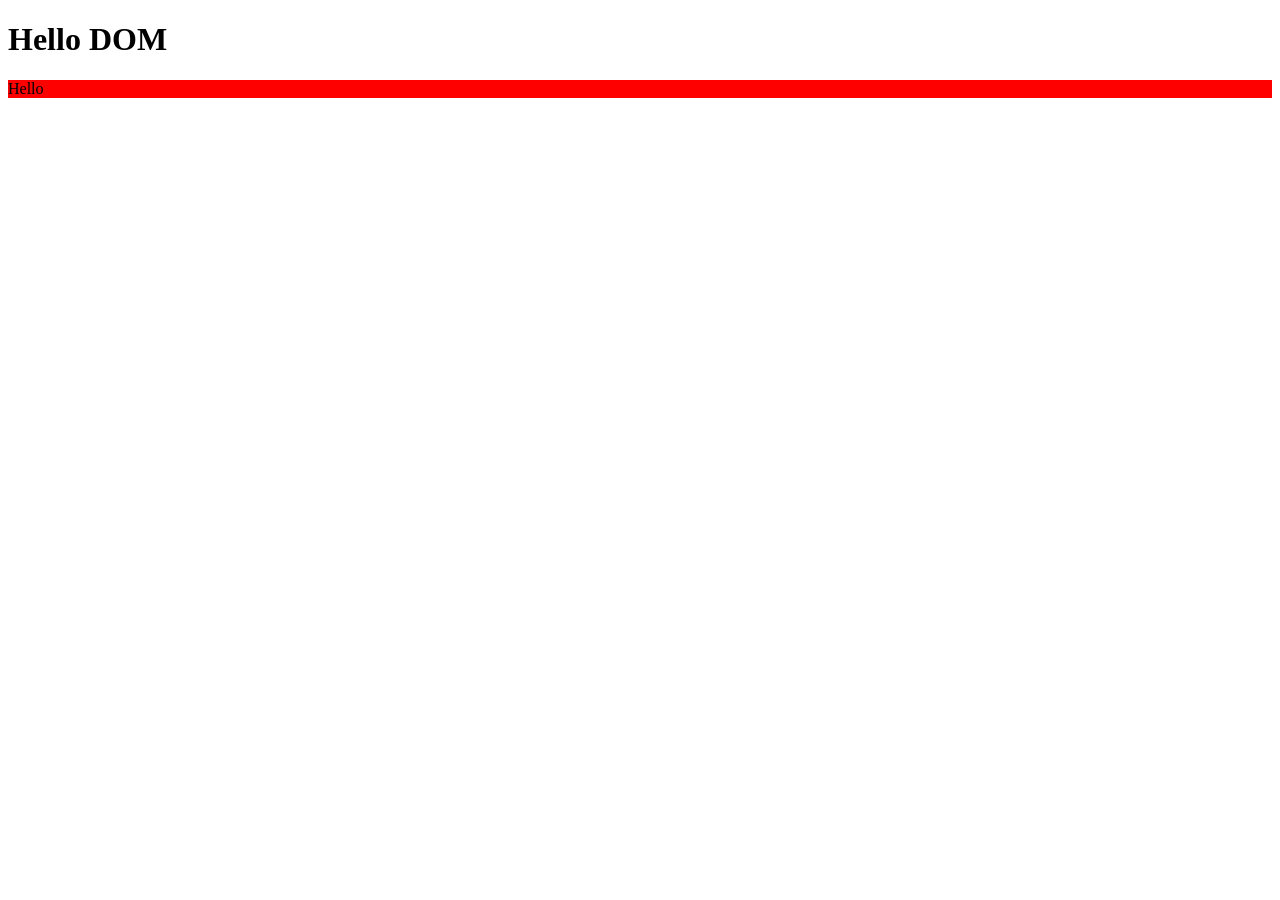
<file: index.html>
<!DOCTYPE html>
<html lang="en">
<head>
    <meta charset="UTF-8">
    <meta http-equiv="X-UA-Compatible" content="IE=edge">
    <meta name="viewport" content="width=device-width, initial-scale=1.0">
    <title>Document</title>
</head>
<body>
   <!--document object model-->
   <h1>Hello DOM </h1>
   <!--js-->
<script>
    //Html,css
    //Create
    let p=document.createElement("p");
    p.textContent="Hello";

    //Read
    let body=document.querySelector("body");
    body.appendChild(p);

    //Update
    setTimeout(function (){
        p.textContent="come again";
    },1000)

    //delete
    setTimeout(function() {
        p.remove();
    },2000)

    //add css using dom
    p.style.backgroundColor="red";
</script>


</body>
</html>
</file>
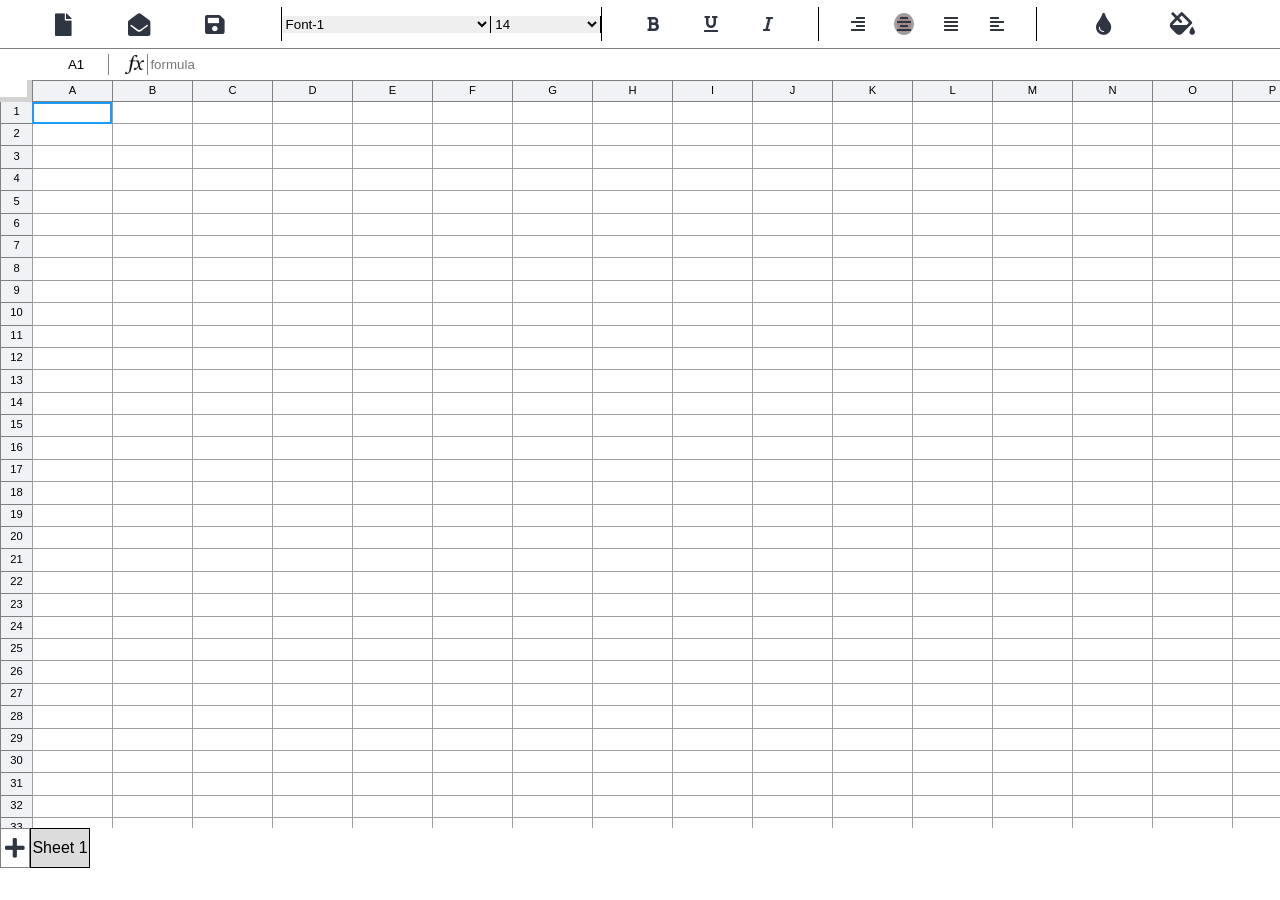
<file: EXCEL_CLONE/activity/index.html>
<!DOCTYPE html>
<html lang="en">

<head>
    <meta charset="UTF-8">
    <meta http-equiv="X-UA-Compatible" content="IE=edge">
    <meta name="viewport" content="width=device-width, initial-scale=1.0">
    <title>Document</title>
    <!-- font awesome -> while using icons  -->
    <link rel="stylesheet" href="https://pro.fontawesome.com/releases/v5.10.0/css/all.css"
        integrity="sha384-AYmEC3Yw5cVb3ZcuHtOA93w35dYTsvhLPVnYs9eStHfGJvOvKxVfELGroGkvsg+p" crossorigin="anonymous" />
    <link rel="stylesheet" href="style.css">
</head>

<body>
    <!-- .menu_bar+.formula_bar+.grid_container+.sheets_container -->
    <div class="menu_bar">
        <!-- new open save -->
        <div class="new_open_save_container">
            <div class="icon_container">
                <i class="fas fa-file"></i>
            </div>
            <div class="icon_container">
                <i class="fas fa-envelope-open"></i>
            </div>
            <div class="icon_container">
                <i class="fas fa-save"></i>
            </div>
            <input type="file" name="" style="display: none" multiple class="open_input">
        </div>
        <!-- font family and font size -->
        <!-- select  -->
        <div class="formatting-container">
            <select class="font_family_input">
                <option value="'Courier New'">Font-1</option>
                <option value="'Franklin Gothic Medium'">Font-2</option>
                <option value="'Trebuchet MS'">Font-3</option>
                <option value="Georgia">Font-4</option>
            </select>
            <select class="font_size_input">
                <option value="14">14</option>
                <option value="18">18</option>
                <option value="20">20</option>
                <option value="24">24</option>
            </select>
        </div>
        <div class="bui_container">
            <i class="fas fa-bold"></i>
            <i class="fas fa-underline"></i>
            <i class="fas fa-italic"></i>

        </div>
        <!-- bold italic underline  -->
        <!-- colors-->
        <div class="alignment_container">
            <i class="fas fa-align-right right"></i>
            <i class="fas fa-align-center center"></i>
            <i class="fas fa-align-justify justify"></i>
            <i class="fas fa-align-left left"></i>
        </div>
        <!-- alignment -->
        <div class="color-container">
            <i class="fas fa-tint"></i>
            <i class="fas fa-fill-drip"></i>
            <input type="color" class="text_color" style="display: none">
            <input type="color" class="background_color" style="display:none">
        </div>
    </div>
    <div class="formula_bar">
        <input type="text" class="address_input">
        <img src="pngwing.com.png" alt="">
        <input type="text" class="formula_input" placeholder="formula">
    </div>
    <div class="grid_container">
        <div class="top_left_cell">
        </div>
        <div class="top_row">
            <!-- static -->
        </div>
        <div class="left_col">
        </div>
        <div class="grid">
            <!-- 2d grid build  -->
        </div>
    </div>
    <div class="sheets_container">
        <div class="add-sheet_container">
            <i class="fas fa-plus icon"></i>
        </div>
        <div class="sheets-list">
            <div class="sheet active-sheet" sheetIdx="0"> Sheet 1</div>
        </div>
    </div>
    <!-- <script type="text/javascript" src="https://cdnjs.cloudflare.com/ajax/libs/xlsx/0.13.1/xlsx.full.min.js"></script>  -->
    <script src="init.js"></script>
    <script src="menu.js"></script>
    <script src="newopensave.js"></script>
    <script src="formula.js"></script>
</body>
</html>
<!-- alignment -->
<!-- fonts -> fmaily fontsize-->
<!-- color, background -> input type color -->
<!-- /alignment-> textalign -->
</file>
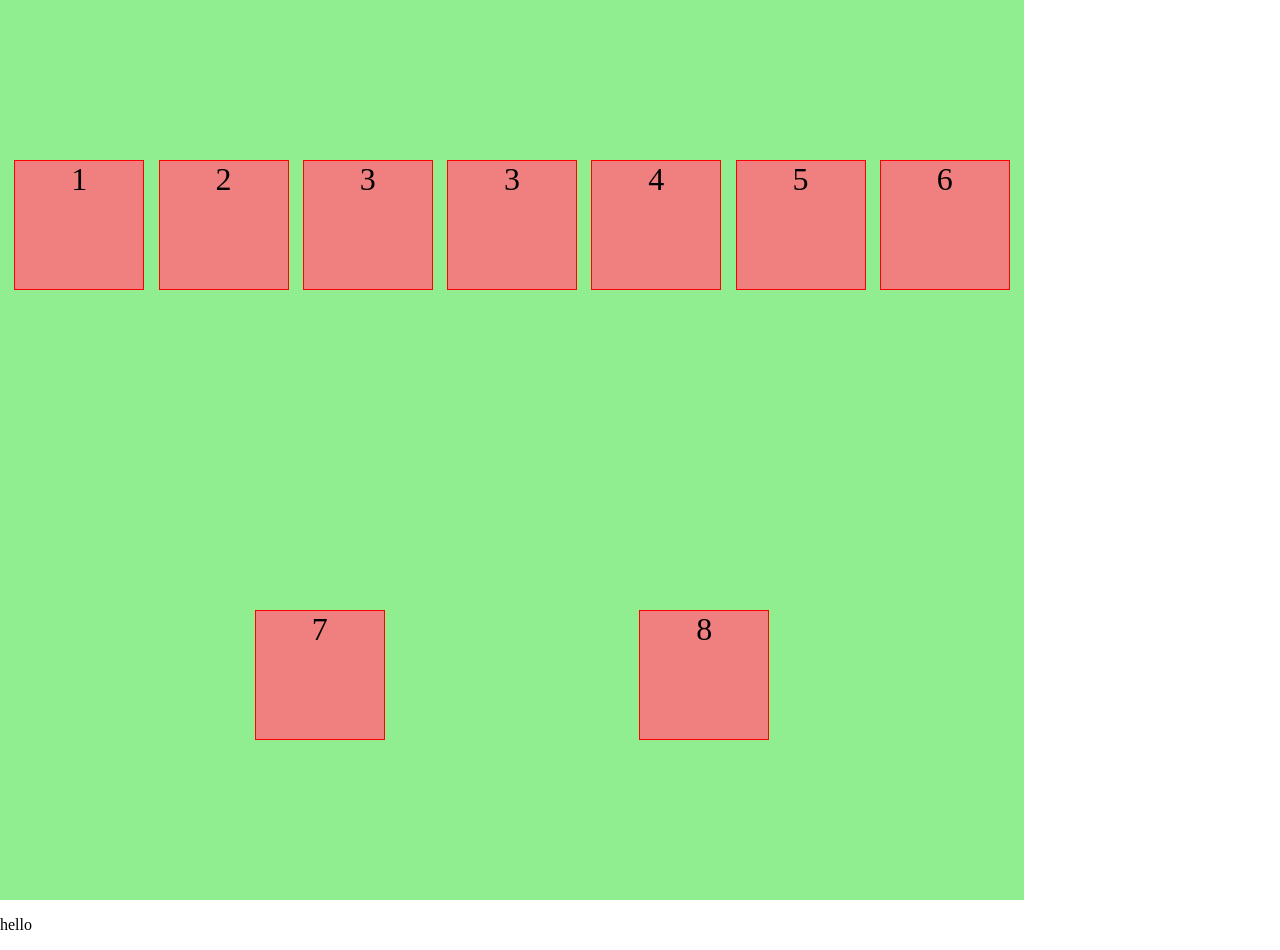
<file: Jira_Ticket_Management_App/pocs/index.html>
<!DOCTYPE html>
<html lang="en">

<head>
    <meta charset="UTF-8">
    <meta http-equiv="X-UA-Compatible" content="IE=edge">
    <meta name="viewport" content="width=device-width, initial-scale=1.0">
    <title>Document</title>
    <style>
        body {
            margin: 0px;
        }

        .parent {
            height: 100vh;
            width: 80vw;
            background-color: lightgreen;
            display: flex;
            /* align horizontally */
            justify-content: space-evenly;
            /* align vertically  */
            align-items: center;
            /* for warpping the content  */
            flex-wrap: wrap;
        }
        .children {
            font-size: 2rem;
            text-align: center;
            height: 8rem;
            width: 8rem;
            background-color: lightcoral;
            border: 1px solid red;
        }
    </style>
</head>

<body>
    <div class="parent">
        <div class="children">1</div>
        <div class="children">2</div>
        <div class="children">3</div>
        <div class="children">3</div>
        <div class="children">4</div>
        <div class="children">5</div>
        <div class="children">6</div>
        <div class="children">7</div>
        <div class="children">8</div>
    </div>
    <p>hello</p>
</body>

</html>
</file>
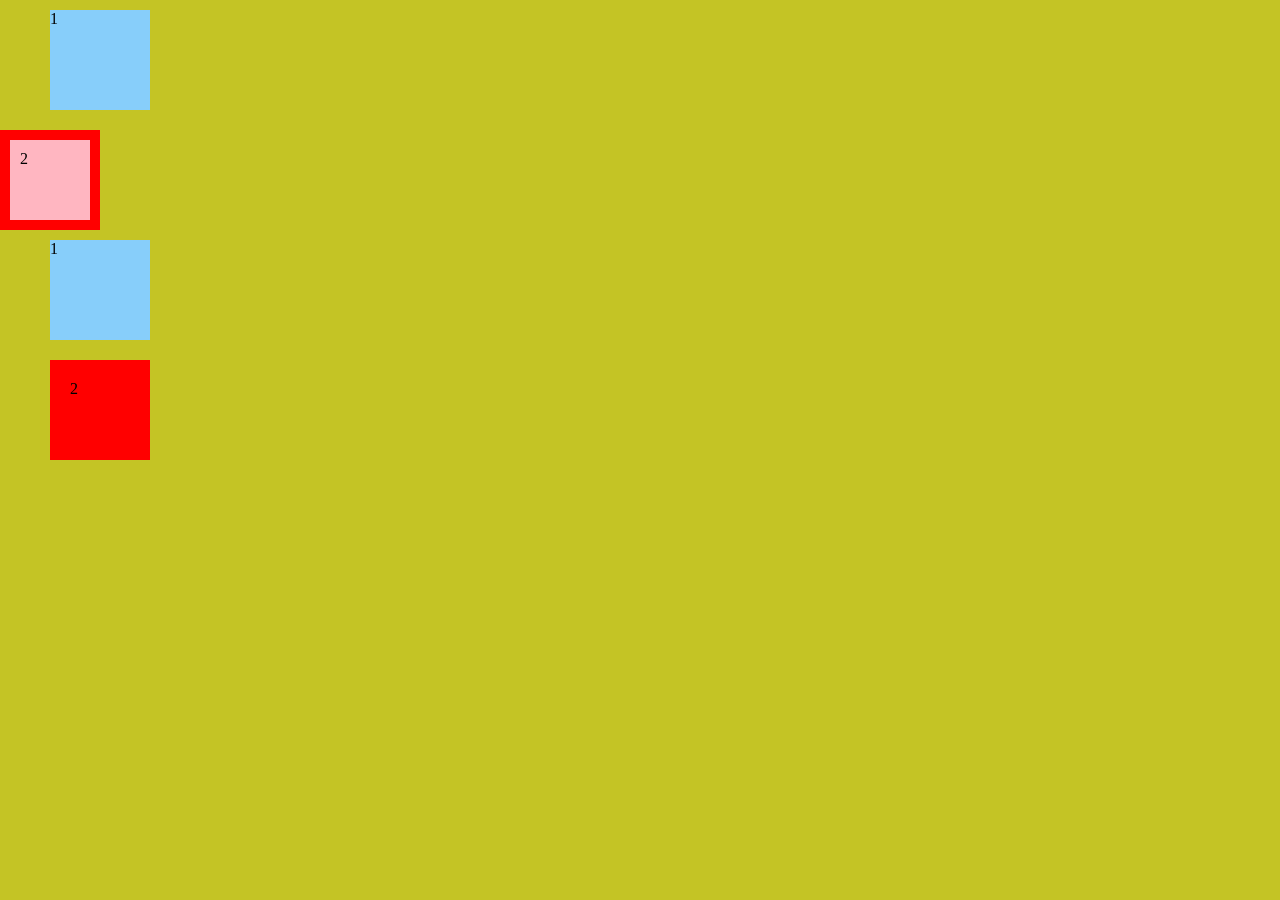
<file: CSS_Concepts/box-model.html>
<!DOCTYPE html>
<html lang="en">

<head>
    <meta charset="UTF-8">
    <meta http-equiv="X-UA-Compatible" content="IE=edge">
    <meta name="viewport" content="width=device-width, initial-scale=1.0">
    <title>Document</title>
    <style>
        * {
            box-sizing: border-box;

        }

        body {
            margin: 0px;
            background-color: rgb(196, 196, 37);
        }

        /* element is in the form of a box */
        .box {
            height: 100px;
            width: 100px;
            /* border-radius:50%; */
        }

        .one {
            background-color: lightskyblue;
            /* space outside an element  */
            margin-bottom: 20px;
            margin-left: 50px;
            margin-top: 10px;
        }

        .two {
            background-color: lightpink;
            /* space inside an element */
            padding: 10px;
            border: 10px solid red;
        }

        .type-b>.two {
            background-color: red;
            margin-left: 50px;
        }
    </style>
</head>

<body>
    <!-- element rendred height: 
        height provide + padding-t+padding-b+border-t+border+b -->
    <!-- height:100px+ 10+10+10+10 -> 140px-->
    <!-- width:100px+ 10+10+10+10 -> 140px-->
    <div class="type-a">
        <div class="box one">1</div>
        <div class="box two">2</div>
    </div>

    <div class="type-b">
        <div class="box one">1</div>
        <div class="box two">2</div>
    </div>
</body>

</html>
</file>
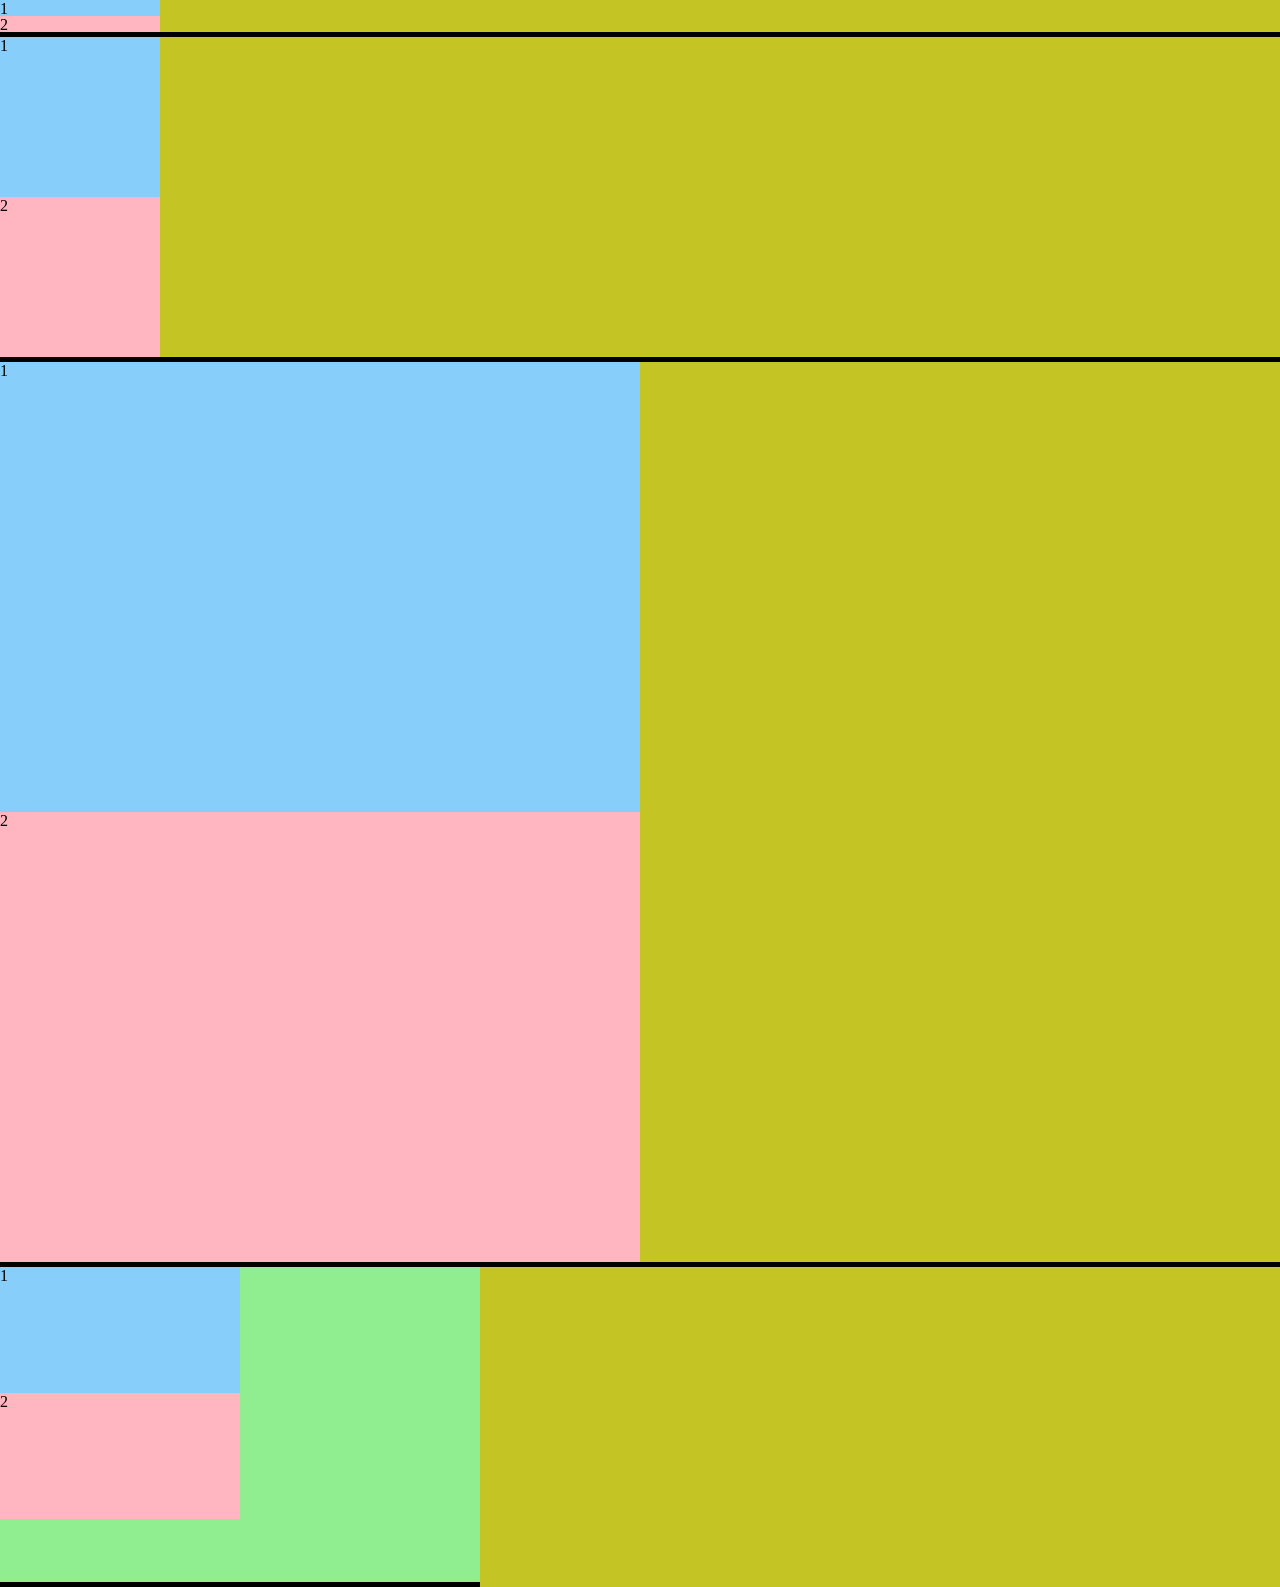
<file: CSS_Concepts/css-units.html>
<!DOCTYPE html>
<html lang="en">

<head>
    <meta charset="UTF-8">
    <meta http-equiv="X-UA-Compatible" content="IE=edge">
    <meta name="viewport" content="width=device-width, initial-scale=1.0">
    <title>Document</title>
    <style>
        * {
            box-sizing: border-box;
        }
        /* 1rem is relative to html font size -> 
        responsive design -> device and layout -> change*/
        /* default 1rem -> 16px */
        html {
            font-size: 16px;
        }
        body {
            margin: 0px;
            background-color: rgb(196, 196, 37);
        }
        /* element is in the form of a box */
        .box {
            height: 16px;
            width: 160px;
        }
        .one {
            background-color: lightskyblue;
            /* space outside an element  */
            /* simple  */
            /* margin-bottom: 20px;
            margin-left: 50px;
            margin-top: 10px; */
        }
        .two {
            background-color: lightpink;
            /* space inside an element */
        }
        body>* {
            border-bottom: 5px solid black;
        }
        /* relative unit -> calculate   */
        .type-b>* {
            height: 10rem;
            width: 10rem;
        }
        .type-c>* {
            height: 50vh;
            width: 50vw;
        }
        .type-d {
            height: 20rem;
            width: 30rem;
            background-color:lightgreen
        }
        .type-d>*{
            height:40%;
            width:50%;
        }
    </style>
</head>

<body>
    <!-- px -->
    <div class="type-a">
        <div class="box one">1</div>
        <div class="box two">2</div>
    </div>
    <!-- rem -->
    <div class="type-b">
        <div class="box one">1</div>
        <div class="box two">2</div>
    </div>
    <!-- vh vw -->
    <div class="type-c">
        <div class="box one">1</div>
        <div class="box two">2</div>
    </div>
    <!-- percentage -->
    <div class="type-d">
        <div class="box one">1</div>
        <div class="box two">2</div>
    </div>
</body>

</html>
</file>
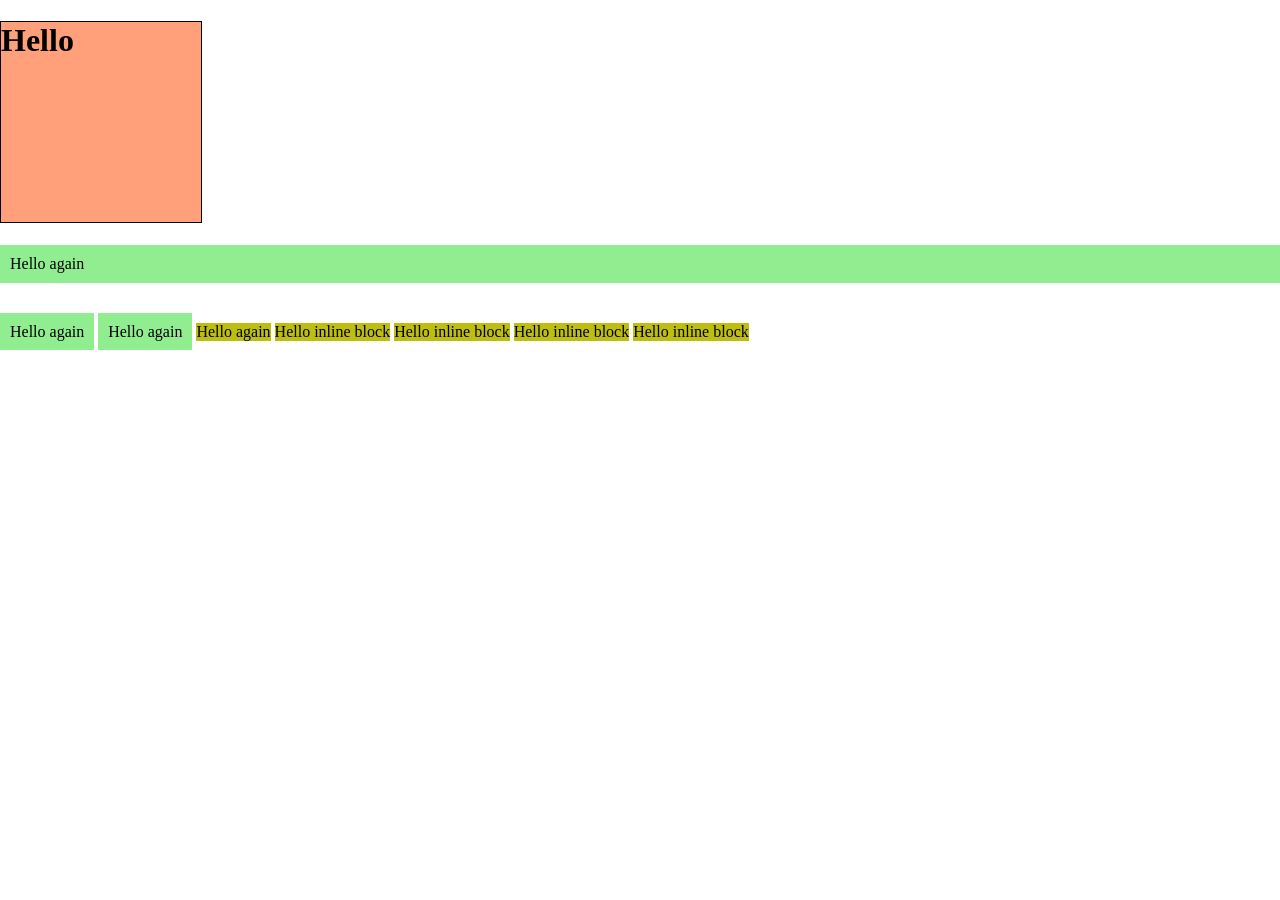
<file: CSS_Concepts/display.html>
<!DOCTYPE html>
<html lang="en">

<head>
    <meta charset="UTF-8">
    <meta http-equiv="X-UA-Compatible" content="IE=edge">
    <meta name="viewport" content="width=device-width, initial-scale=1.0">
    <title>Document</title>
</head>


<body>
    <style>
        body {
            margin: 0px;
        }
        .block {
            background-color: red;
            /* available width 100% -> parent */
            /*content*/
            /* you can also provide height and width to element  */
            /* height:100px; */
            width: 200px;
        }
        h1 {
            height: 200px;
            width: 200px;
            background-color: lightsalmon;
            border: 1px solid black;
            
        }
        .inline {
            /* height and width are equalent to content  */
            /* padding  ,width*/
            background-color: lightgreen;
            padding: 10px;
           
            
            margin-bottom: 40px;
            /* you can't 
            give height and width to an inline element */
        }
        /* inline block  */
        .inline-block {
            /* height width -> inline  */
            display: inline-block;
            background-color: rgb(190, 190, 17);
            /* set height and width  */
            /* height: 100px; */
            /* width: 100px; */
        }
    </style>
    <!-- block -->
    <!-- div ,h1,p ul li -> block level elems -->
    <div class="block">
        <h1>Hello</h1>
    </div>
    <!-- inline -->
    <div class="inline">Hello again</div>
    <span class="inline">Hello again</span>
    <span class="inline">Hello again</span>
    <!-- inline-block-->
    <!-- display:none -->
    <span class="inline-block">Hello again</span>
    <div class="inline-block"> Hello inline block </div>
    <div class="inline-block"> Hello inline block </div>
    <div class="inline-block"> Hello inline block </div>
    <div class="inline-block"> Hello inline block </div>
   
</body>
</html>
</file>
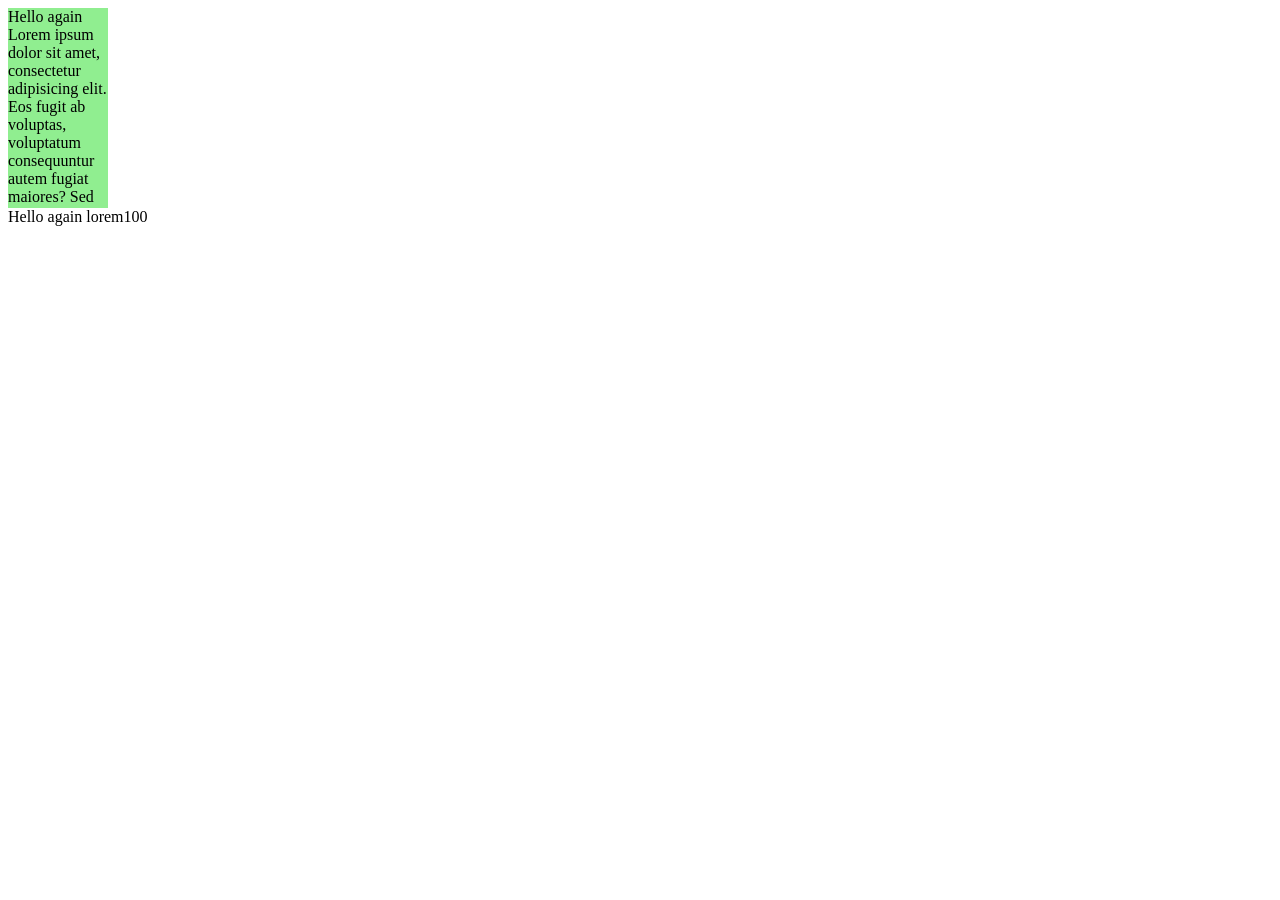
<file: CSS_Concepts/height-and-overflow.html>
<!DOCTYPE html>
<html lang="en">

<head>
    <meta charset="UTF-8">
    <meta http-equiv="X-UA-Compatible" content="IE=edge">
    <meta name="viewport" content="width=device-width, initial-scale=1.0">
    <title>Document</title>
    <style>
        /* height provide -> element will take that much amount of 
        height  */
        div {
            height: 200px;
            width:100px;
            overflow:auto;
            background-color: lightgreen;
        }
    </style>
</head>

<body>
    <!-- html element -> default -> content -> height  -->
    <!-- set height -> content is more then it will overflow out of the element  -->
    <div>Hello again Lorem ipsum dolor sit amet,
         consectetur adipisicing elit. Eos fugit ab voluptas, voluptatum
        consequuntur autem fugiat maiores? Sed ipsa labore, omnis odit quia minima necessitatibus voluptatum sapiente
        quam? Nobis, nostrum eius soluta dolorem laudantium sapiente eligendi tenetur quod omnis blanditiis iure
        possimus animi minus! Maiores doloribus magnam aliquid nisi doloremque, non, cumque iste quos incidunt ab ipsam
        eum inventore animi dolor voluptate porro ipsa eius vitae quas exercitationem illo fugiat qui! Atque vel animi
        quaerat nostrum omnis sed! Porro eveniet sapiente quaerat? Nobis delectus dolore ipsum corrupti aut maiores
        quaerat 
        vitae assumenda quia tempora. T
        otam quisquam reiciendis officia maxime porro.</div>
    <span>Hello again lorem100</span>
</body>

</html>
</file>
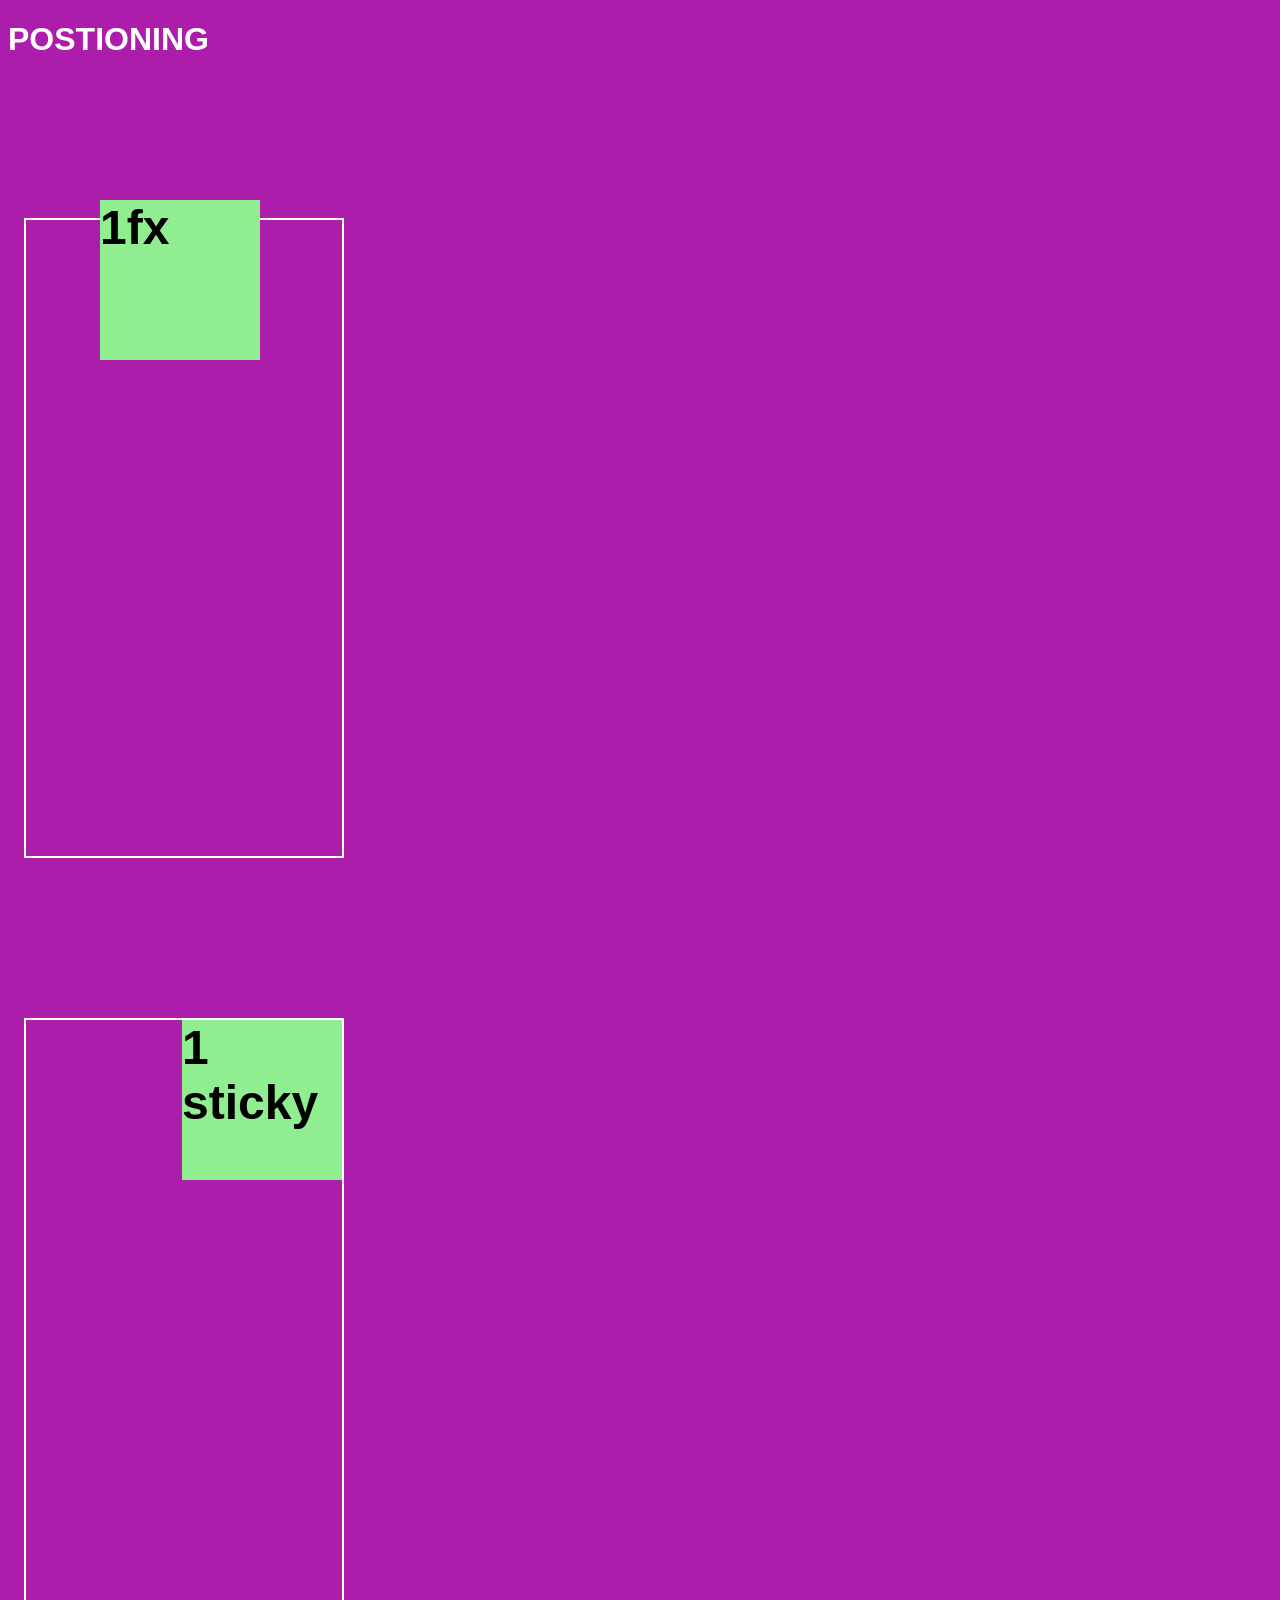
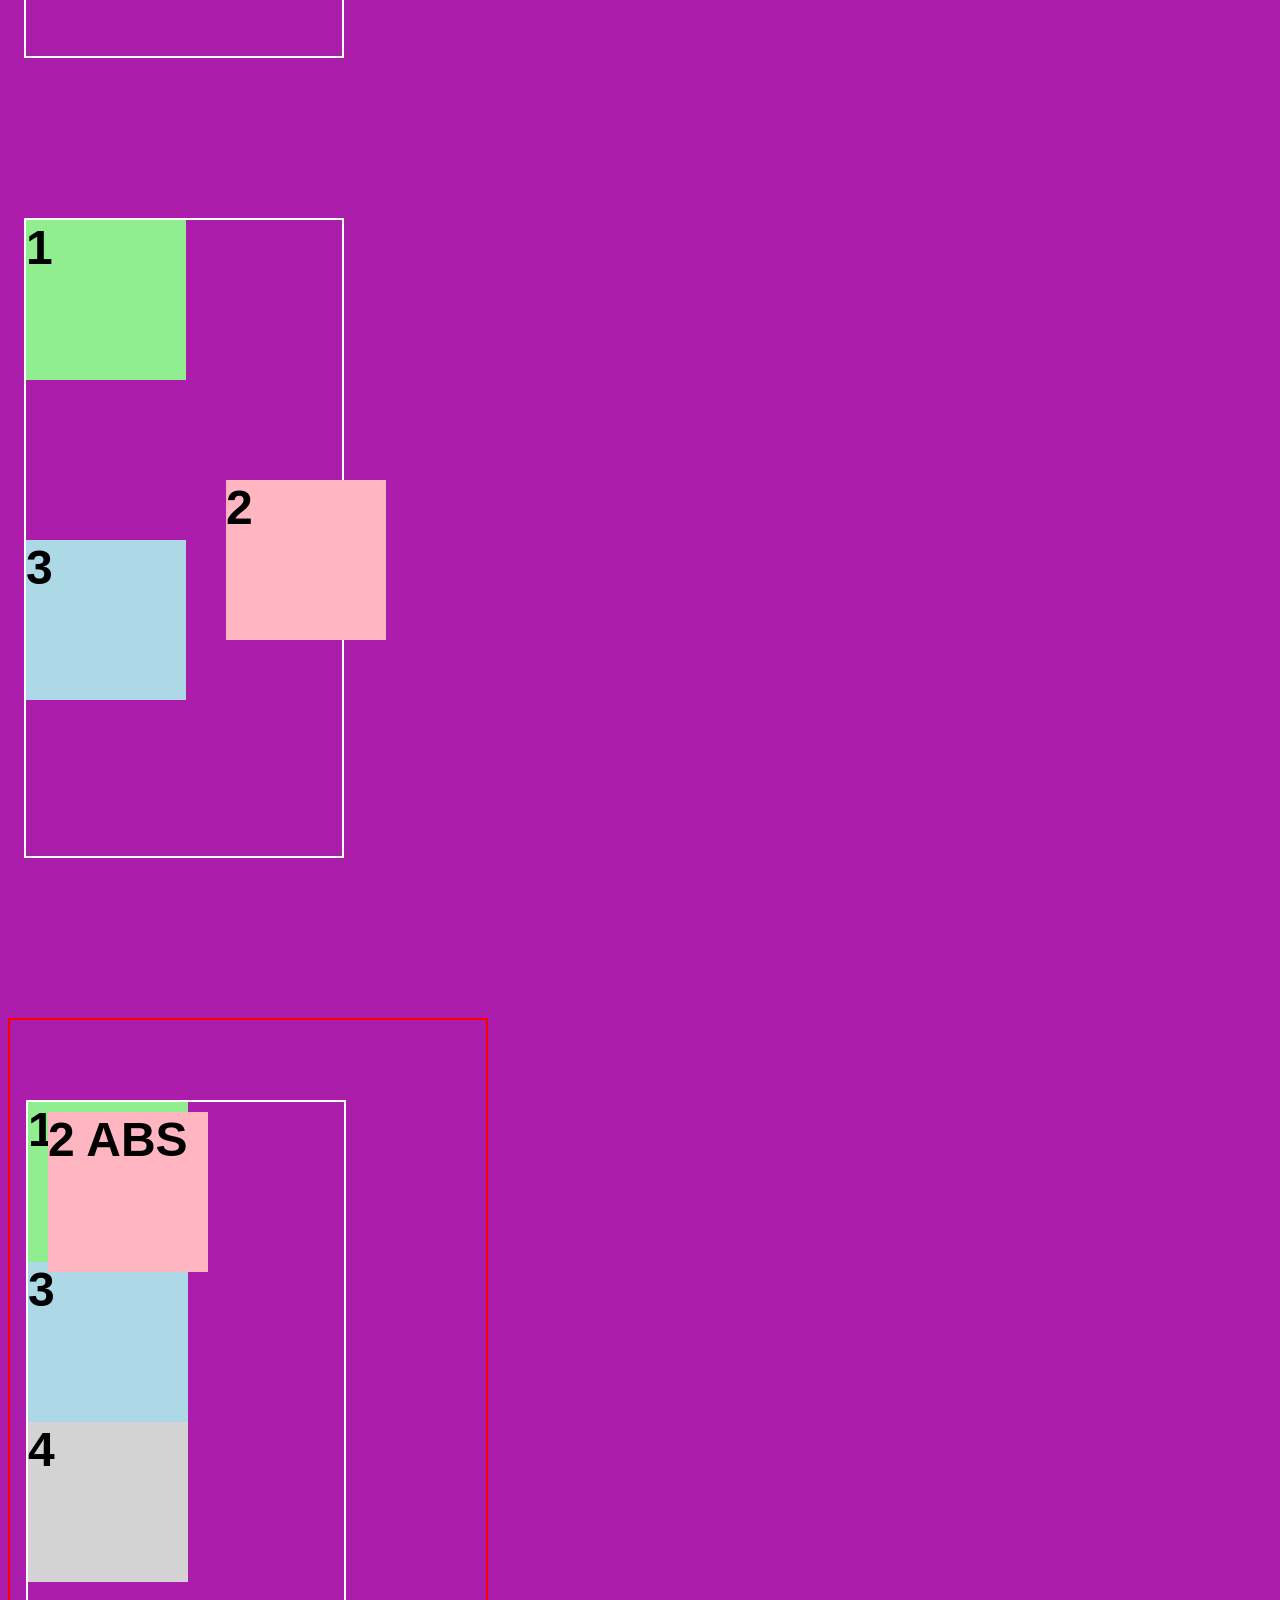
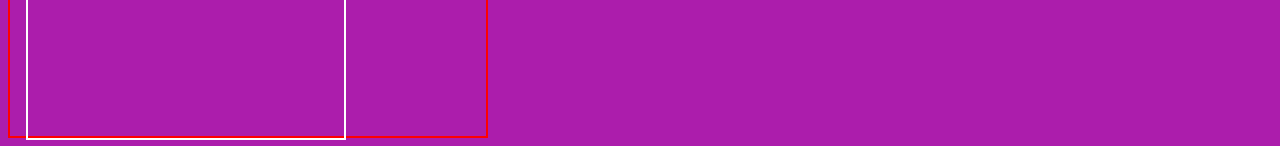
<file: CSS_Concepts/positioning.html>
<!DOCTYPE html>
<html lang="en">

<head>
    <meta charset="UTF-8">
    <meta http-equiv="X-UA-Compatible" content="IE=edge">
    <meta name="viewport" content="width=device-width, initial-scale=1.0">
    <title>Document</title>
    <style>
        * {
            box-sizing: border-box;
        }

        html {
            font-family: sans-serif;
            color: white;
        }

        body {
            background-color: rgb(172, 29, 172);
        }

        .parent,
        .parent-absolute {
            height: 40rem;
            width: 20rem;
            border: 2px solid white;
            margin-left: 1rem;
            margin-bottom: 10rem;
        }


        h1 {
            /* text-align: center; */
            margin-bottom: 3rem;
        }

        .child {
            color: black;
            height: 10rem;
            width: 10rem;
            font-weight: bolder;
            font-size: 3rem;
        }

        .one {
            background-color: lightgreen;
        }

        .two {
            background-color: rgb(255, 182, 193);
        }

        .three {
            background-color: lightblue;
        }

        .four {
            background-color: lightgray;
        }

        /* relative  */
        .parent>.two {
            /* relative to it's original pos*/
            position: relative;
            /* vertically move */
            /* oringinal pos */
            top: 100px;
            /* horizontal */
            left: 200px;
            /* next element -> respect original place */
        }



        .grand-parent {
            height: 45rem;
            width: 30rem;
            border: 2px solid red;
            padding-top: 5rem;
        }

        .parent-absolute {
            position: relative;
        }

        .parent-absolute>.two {
            position: absolute;
            background-color: rgb(255, 182, 193);
            /* next element -> no respect original place */
            /* page top left portion */
            /* top left measure parent -> positon absolute  */
            top: 10px;
            left: 20px;
        }


        .parent-fixed,
        .parent-sticky {
            height: 40rem;
            width: 20rem;
            border: 2px solid white;
            margin-left: 1rem;
            margin-top: 10rem;
            margin-bottom: 10rem;
            
        }

        .parent-fixed>.child {
            /* it remains fixed with respect to the page  */
            position: fixed;
            left: 100px;
            top: 200px;
        }

        .parent-sticky>.child {
            /* it act as a normal element  until a threshold is reached  */
            position: sticky;
            top: 200px;
            left:400px;
        }
    </style>
</head>

<body>
    <!-- position :static -->
    <!-- normal flow  -->
    <!-- order wise ->
     ui element order html -> 
     it will print the same order  -->
    <h1>POSTIONING</h1>
    <div class="parent-fixed">

        <div class="child one">1fx</div>
    </div>
    <div class="parent-sticky">

        <div class="child one">1 sticky</div>
    </div>

    <div class="parent">
        <div class="child one">1</div>
        <div class="child two">2</div>
        <div class="child three">3</div>
    </div>
    <!-- absolute -->
    <div class="grand-parent">
        <div class="parent-absolute">
            <div class="child one">1</div>
            <div class="child two">2 ABS</div>
            <div class="child three">3</div>
            <div class="child four">4</div>
        </div>
    </div>

</body>

</html>
</file>
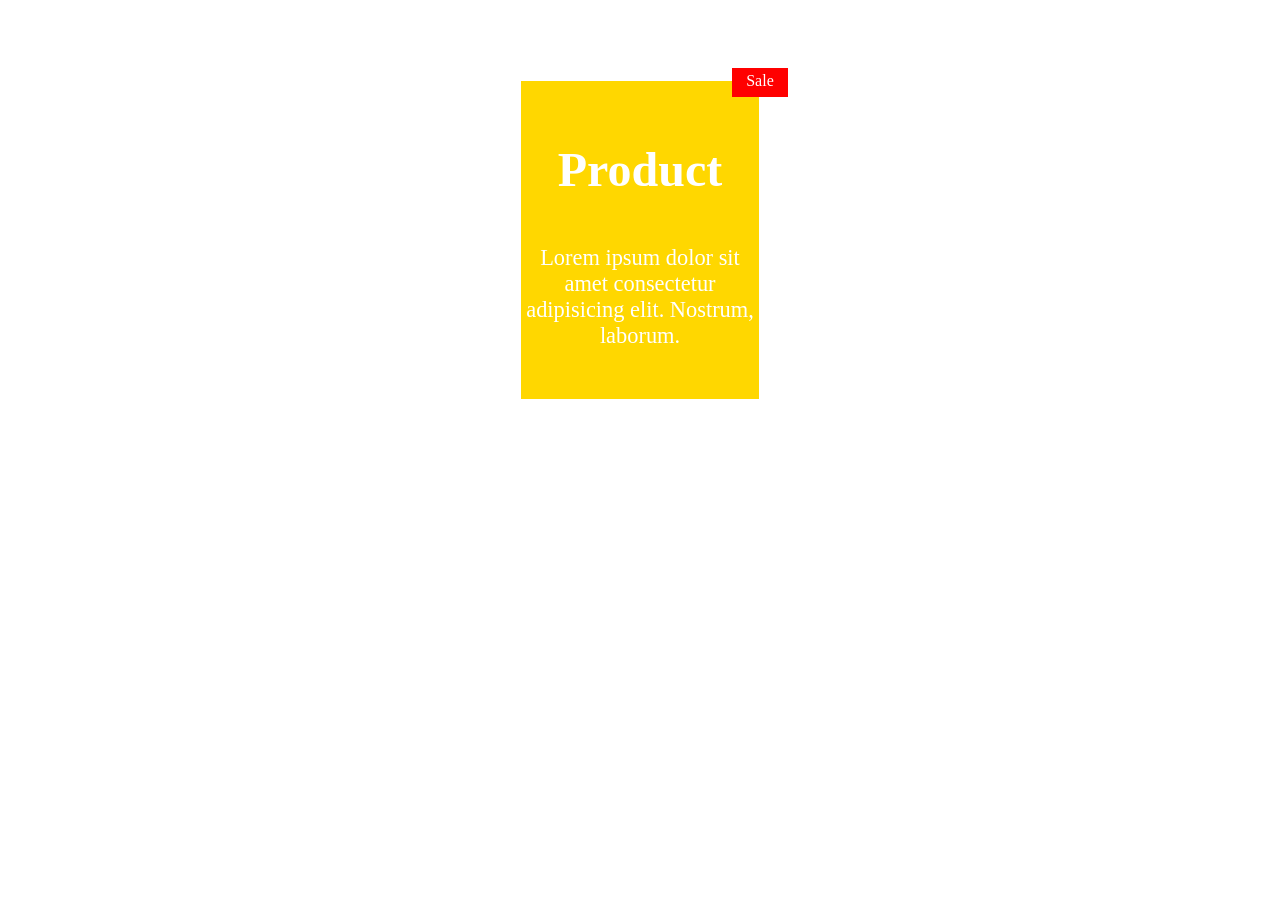
<file: CSS_Concepts/q1.html>
<!-- tags: border, position, margin, padding, color, background-color  -->

<!DOCTYPE html>
<html lang="en">
  <head>
    <meta charset="UTF-8" />
    <meta http-equiv="X-UA-Compatible" content="IE=edge" />
    <meta name="viewport" content="width=device-width, initial-scale=1.0" />
    <title>Document</title>
    <!-- Solution  -->
    <style>
      * {
        box-sizing: border-box;
        text-align:center;
      }
      
      h1 {
           
            margin-bottom: 3rem;
            font-size:3rem ;
        }


      .card {
        border: 1px solid;
        height: 20rem;
        width: 15rem;
        margin: auto;
        position: relative;
        margin-top: 5rem;
        color: white;
        background-color: gold;
      }
      p{
       
            margin-bottom:3rem;
            font-size:1.4rem ;
        }
        span{
            display:inline-block;
            height:1.8rem;
            width:3.5rem;
            background-color: red;
            padding-top:3.6px;
            position:relative;
            top:-13px;
            left:120px

        }
      
    </style>
  </head>
  <body>
    <!-- Q- Without changing html and writing only css change the following code into image-final -->
    <div class="card">
      <span>Sale</span>
      <h1>Product</h1>
      <p>
        Lorem ipsum dolor sit amet consectetur adipisicing elit. Nostrum,
        laborum.
      </p>
    </div>
  </body>
</html>
</file>
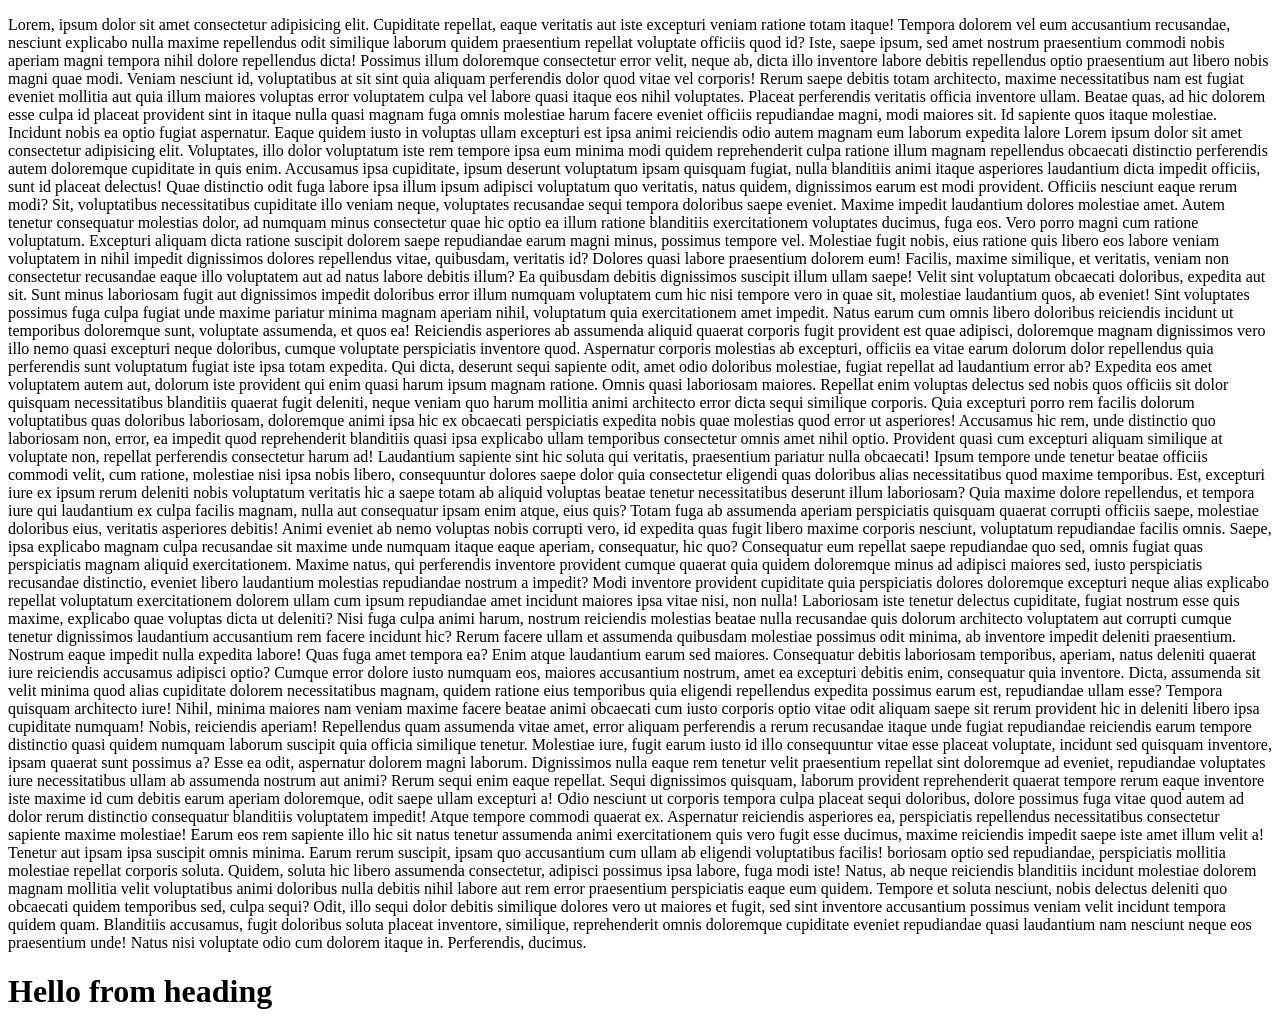
<file: DOM/q1.html>
<!DOCTYPE html>
<html lang="en">

<head>
    <meta charset="UTF-8" />
    <meta http-equiv="X-UA-Compatible" content="IE=edge" />
    <meta name="viewport" content="width=device-width, initial-scale=1.0" />
    <title>Document</title>
</head>

<body>
    <p>
        Lorem, ipsum dolor sit amet consectetur adipisicing elit. Cupiditate
        repellat, eaque veritatis aut iste excepturi veniam ratione totam itaque!
        Tempora dolorem vel eum accusantium recusandae, nesciunt explicabo nulla
        maxime repellendus odit similique laborum quidem praesentium repellat
        voluptate officiis quod id? Iste, saepe ipsum, sed amet nostrum
        praesentium commodi nobis aperiam magni tempora nihil dolore repellendus
        dicta! Possimus illum doloremque consectetur error velit, neque ab, dicta
        illo inventore labore debitis repellendus optio praesentium aut libero
        nobis magni quae modi. Veniam nesciunt id, voluptatibus at sit sint quia
        aliquam perferendis dolor quod vitae vel corporis! Rerum saepe debitis
        totam architecto, maxime necessitatibus nam est fugiat eveniet mollitia
        aut quia illum maiores voluptas error voluptatem culpa vel labore quasi
        itaque eos nihil voluptates. Placeat perferendis veritatis officia
        inventore ullam. Beatae quas, ad hic dolorem esse culpa id placeat
        provident sint in itaque nulla quasi magnam fuga omnis molestiae harum
        facere eveniet officiis repudiandae magni, modi maiores sit. Id sapiente
        quos itaque molestiae. Incidunt nobis ea optio fugiat aspernatur. Eaque
        quidem iusto in voluptas ullam excepturi est ipsa animi reiciendis odio
        autem magnam eum laborum expedita lalore Lorem ipsum dolor sit amet
        consectetur adipisicing elit. Voluptates, illo dolor voluptatum iste rem
        tempore ipsa eum minima modi quidem reprehenderit culpa ratione illum
        magnam repellendus obcaecati distinctio perferendis autem doloremque
        cupiditate in quis enim. Accusamus ipsa cupiditate, ipsum deserunt
        voluptatum ipsam quisquam fugiat, nulla blanditiis animi itaque asperiores
        laudantium dicta impedit officiis, sunt id placeat delectus! Quae
        distinctio odit fuga labore ipsa illum ipsum adipisci voluptatum quo
        veritatis, natus quidem, dignissimos earum est modi provident. Officiis
        nesciunt eaque rerum modi? Sit, voluptatibus necessitatibus cupiditate
        illo veniam neque, voluptates recusandae sequi tempora doloribus saepe
        eveniet. Maxime impedit laudantium dolores molestiae amet. Autem tenetur
        consequatur molestias dolor, ad numquam minus consectetur quae hic optio
        ea illum ratione blanditiis exercitationem voluptates ducimus, fuga eos.
        Vero porro magni cum ratione voluptatum. Excepturi aliquam dicta ratione
        suscipit dolorem saepe repudiandae earum magni minus, possimus tempore
        vel. Molestiae fugit nobis, eius ratione quis libero eos labore veniam
        voluptatem in nihil impedit dignissimos dolores repellendus vitae,
        quibusdam, veritatis id? Dolores quasi labore praesentium dolorem eum!
        Facilis, maxime similique, et veritatis, veniam non consectetur recusandae
        eaque illo voluptatem aut ad natus labore debitis illum? Ea quibusdam
        debitis dignissimos suscipit illum ullam saepe! Velit sint voluptatum
        obcaecati doloribus, expedita aut sit. Sunt minus laboriosam fugit aut
        dignissimos impedit doloribus error illum numquam voluptatem cum hic nisi
        tempore vero in quae sit, molestiae laudantium quos, ab eveniet! Sint
        voluptates possimus fuga culpa fugiat unde maxime pariatur minima magnam
        aperiam nihil, voluptatum quia exercitationem amet impedit. Natus earum
        cum omnis libero doloribus reiciendis incidunt ut temporibus doloremque
        sunt, voluptate assumenda, et quos ea! Reiciendis asperiores ab assumenda
        aliquid quaerat corporis fugit provident est quae adipisci, doloremque
        magnam dignissimos vero illo nemo quasi excepturi neque doloribus, cumque
        voluptate perspiciatis inventore quod. Aspernatur corporis molestias ab
        excepturi, officiis ea vitae earum dolorum dolor repellendus quia
        perferendis sunt voluptatum fugiat iste ipsa totam expedita. Qui dicta,
        deserunt sequi sapiente odit, amet odio doloribus molestiae, fugiat
        repellat ad laudantium error ab? Expedita eos amet voluptatem autem aut,
        dolorum iste provident qui enim quasi harum ipsum magnam ratione. Omnis
        quasi laboriosam maiores. Repellat enim voluptas delectus sed nobis quos
        officiis sit dolor quisquam necessitatibus blanditiis quaerat fugit
        deleniti, neque veniam quo harum mollitia animi architecto error dicta
        sequi similique corporis. Quia excepturi porro rem facilis dolorum
        voluptatibus quas doloribus laboriosam, doloremque animi ipsa hic ex
        obcaecati perspiciatis expedita nobis quae molestias quod error ut
        asperiores! Accusamus hic rem, unde distinctio quo laboriosam non, error,
        ea impedit quod reprehenderit blanditiis quasi ipsa explicabo ullam
        temporibus consectetur omnis amet nihil optio. Provident quasi cum
        excepturi aliquam similique at voluptate non, repellat perferendis
        consectetur harum ad! Laudantium sapiente sint hic soluta qui veritatis,
        praesentium pariatur nulla obcaecati! Ipsum tempore unde tenetur beatae
        officiis commodi velit, cum ratione, molestiae nisi ipsa nobis libero,
        consequuntur dolores saepe dolor quia consectetur eligendi quas doloribus
        alias necessitatibus quod maxime temporibus. Est, excepturi iure ex ipsum
        rerum deleniti nobis voluptatum veritatis hic a saepe totam ab aliquid
        voluptas beatae tenetur necessitatibus deserunt illum laboriosam? Quia
        maxime dolore repellendus, et tempora iure qui laudantium ex culpa facilis
        magnam, nulla aut consequatur ipsam enim atque, eius quis? Totam fuga ab
        assumenda aperiam perspiciatis quisquam quaerat corrupti officiis saepe,
        molestiae doloribus eius, veritatis asperiores debitis! Animi eveniet ab
        nemo voluptas nobis corrupti vero, id expedita quas fugit libero maxime
        corporis nesciunt, voluptatum repudiandae facilis omnis. Saepe, ipsa
        explicabo magnam culpa recusandae sit maxime unde numquam itaque eaque
        aperiam, consequatur, hic quo? Consequatur eum repellat saepe repudiandae
        quo sed, omnis fugiat quas perspiciatis magnam aliquid exercitationem.
        Maxime natus, qui perferendis inventore provident cumque quaerat quia
        quidem doloremque minus ad adipisci maiores sed, iusto perspiciatis
        recusandae distinctio, eveniet libero laudantium molestias repudiandae
        nostrum a impedit? Modi inventore provident cupiditate quia perspiciatis
        dolores doloremque excepturi neque alias explicabo repellat voluptatum
        exercitationem dolorem ullam cum ipsum repudiandae amet incidunt maiores
        ipsa vitae nisi, non nulla! Laboriosam iste tenetur delectus cupiditate,
        fugiat nostrum esse quis maxime, explicabo quae voluptas dicta ut
        deleniti? Nisi fuga culpa animi harum, nostrum reiciendis molestias beatae
        nulla recusandae quis dolorum architecto voluptatem aut corrupti cumque
        tenetur dignissimos laudantium accusantium rem facere incidunt hic? Rerum
        facere ullam et assumenda quibusdam molestiae possimus odit minima, ab
        inventore impedit deleniti praesentium. Nostrum eaque impedit nulla
        expedita labore! Quas fuga amet tempora ea? Enim atque laudantium earum
        sed maiores. Consequatur debitis laboriosam temporibus, aperiam, natus
        deleniti quaerat iure reiciendis accusamus adipisci optio? Cumque error
        dolore iusto numquam eos, maiores accusantium nostrum, amet ea excepturi
        debitis enim, consequatur quia inventore. Dicta, assumenda sit velit
        minima quod alias cupiditate dolorem necessitatibus magnam, quidem ratione
        eius temporibus quia eligendi repellendus expedita possimus earum est,
        repudiandae ullam esse? Tempora quisquam architecto iure! Nihil, minima
        maiores nam veniam maxime facere beatae animi obcaecati cum iusto corporis
        optio vitae odit aliquam saepe sit rerum provident hic in deleniti libero
        ipsa cupiditate numquam! Nobis, reiciendis aperiam! Repellendus quam
        assumenda vitae amet, error aliquam perferendis a rerum recusandae itaque
        unde fugiat repudiandae reiciendis earum tempore distinctio quasi quidem
        numquam laborum suscipit quia officia similique tenetur. Molestiae iure,
        fugit earum iusto id illo consequuntur vitae esse placeat voluptate,
        incidunt sed quisquam inventore, ipsam quaerat sunt possimus a? Esse ea
        odit, aspernatur dolorem magni laborum. Dignissimos nulla eaque rem
        tenetur velit praesentium repellat sint doloremque ad eveniet, repudiandae
        voluptates iure necessitatibus ullam ab assumenda nostrum aut animi? Rerum
        sequi enim eaque repellat. Sequi dignissimos quisquam, laborum provident
        reprehenderit quaerat tempore rerum eaque inventore iste maxime id cum
        debitis earum aperiam doloremque, odit saepe ullam excepturi a! Odio
        nesciunt ut corporis tempora culpa placeat sequi doloribus, dolore
        possimus fuga vitae quod autem ad dolor rerum distinctio consequatur
        blanditiis voluptatem impedit! Atque tempore commodi quaerat ex.
        Aspernatur reiciendis asperiores ea, perspiciatis repellendus
        necessitatibus consectetur sapiente maxime molestiae! Earum eos rem
        sapiente illo hic sit natus tenetur assumenda animi exercitationem quis
        vero fugit esse ducimus, maxime reiciendis impedit saepe iste amet illum
        velit a! Tenetur aut ipsam ipsa suscipit omnis minima. Earum rerum
        suscipit, ipsam quo accusantium cum ullam ab eligendi voluptatibus
        facilis! boriosam optio sed repudiandae, perspiciatis mollitia molestiae
        repellat corporis soluta. Quidem, soluta hic libero assumenda consectetur,
        adipisci possimus ipsa labore, fuga modi iste! Natus, ab neque reiciendis
        blanditiis incidunt molestiae dolorem magnam mollitia velit voluptatibus
        animi doloribus nulla debitis nihil labore aut rem error praesentium
        perspiciatis eaque eum quidem. Tempore et soluta nesciunt, nobis delectus
        deleniti quo obcaecati quidem temporibus sed, culpa sequi? Odit, illo
        sequi dolor debitis similique dolores vero ut maiores et fugit, sed sint
        inventore accusantium possimus veniam velit incidunt tempora quidem quam.
        Blanditiis accusamus, fugit doloribus soluta placeat inventore, similique,
        reprehenderit omnis doloremque cupiditate eveniet repudiandae quasi
        laudantium nam nesciunt neque eos praesentium unde! Natus nisi voluptate
        odio cum dolorem itaque in. Perferendis, ducimus.
    </p>
    <h1>Hello from heading</h1>
    <script>
        // Q Write a script which logs hello everytime a click is performed in the web page
        // Solution:
        // get
        // add event listener click event document 
        // document.addEventListener("click", function () {
        //     alert("Hello");
        // });
        let h1 = document.querySelector("h1");
        h1.addEventListener("click", function () {
            alert("clicked on h1");
        })
    </script>
</body>

</html>
</file>
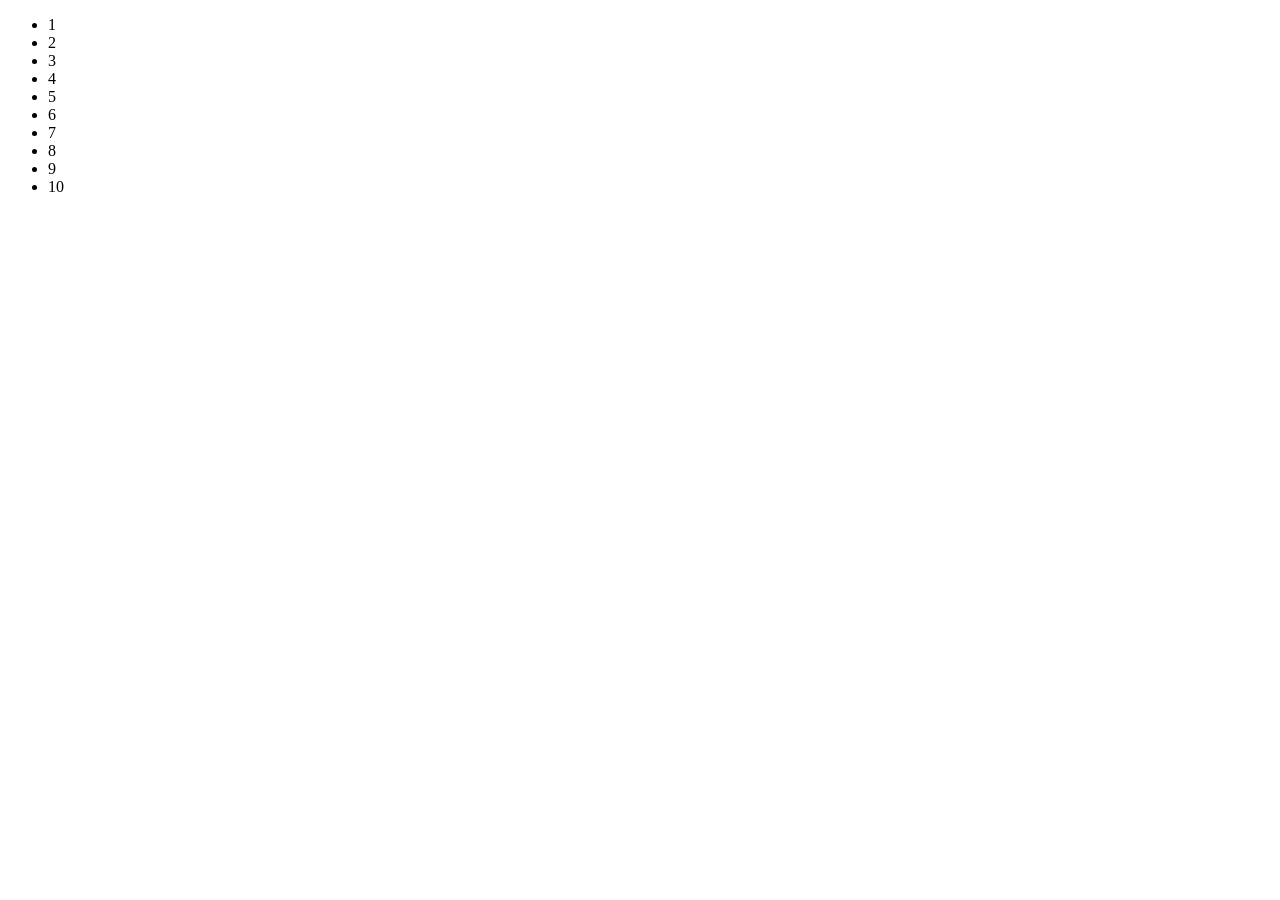
<file: DOM/q3.html>
<!DOCTYPE html>
<html lang="en">

<head>
    <meta charset="UTF-8" />
    <meta http-equiv="X-UA-Compatible" content="IE=edge" />
    <meta name="viewport" content="width=device-width, initial-scale=1.0" />
    <title>Document</title>
</head>

<body>
    <ul>
        <li>1</li>
        <li>2</li>
        <li>3</li>
        <li>4</li>
        <li>5</li>
        <li>6</li>
        <li>8</li>
        <li>9</li>
        <li>10</li>
    </ul>
    <script>
      // Q fix the list by making it go from 1 to 10. Use only 
    //   all matching element
    //   querySelectorAll, createElement and insertBefore
    let lisArr = document.querySelectorAll("li");
    let newlLi = document.createElement("li");
    newlLi.textContent = 7;
    let ul = document.querySelector("ul");
    ul.insertBefore(newlLi, lisArr[6]);

    </script>
</body>

</html>
</file>
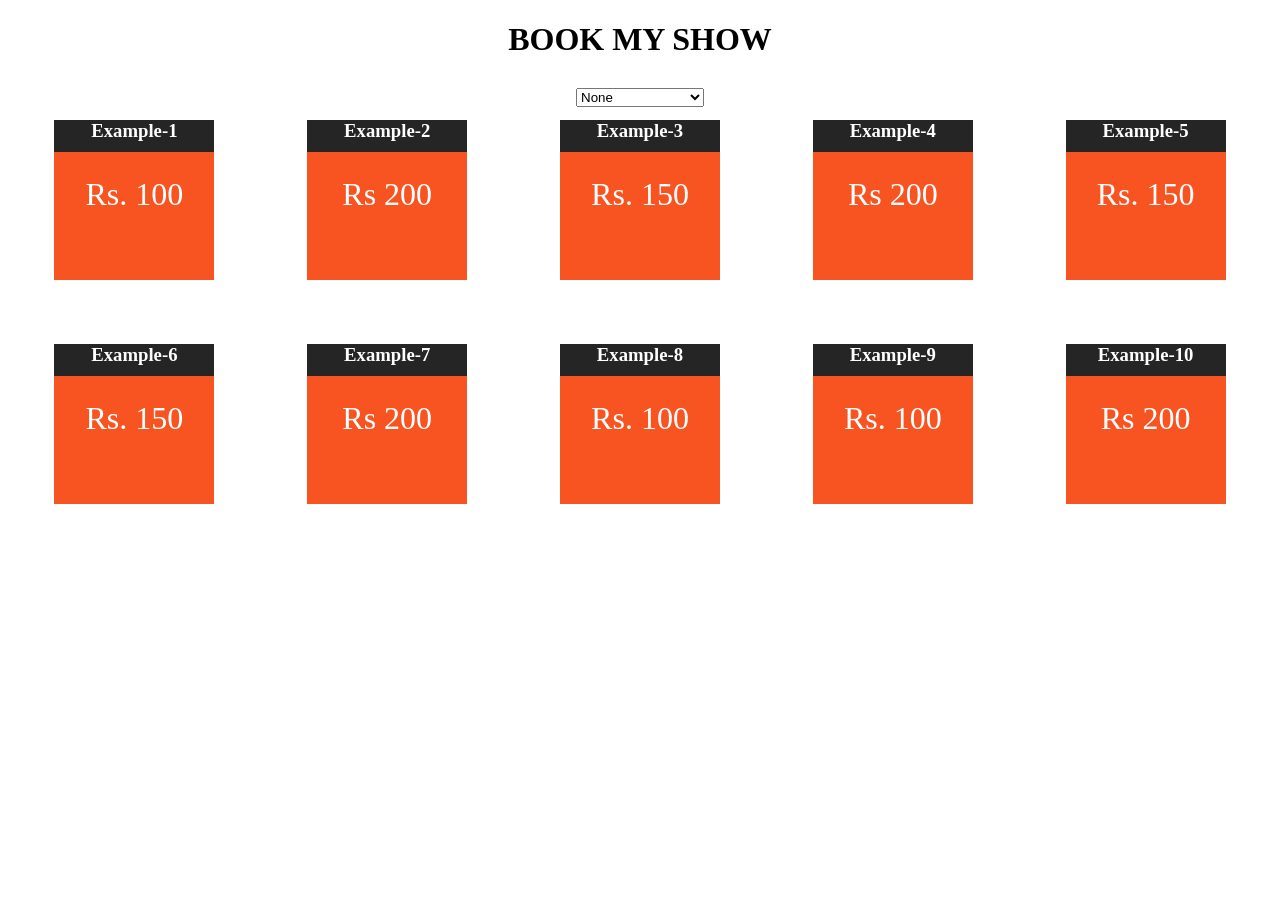
<file: DOM/q4.html>
<!DOCTYPE html>
<html lang="en">
  <head>
    <meta charset="UTF-8" />
    <meta http-equiv="X-UA-Compatible" content="IE=edge" />
    <meta name="viewport" content="width=device-width, initial-scale=1.0" />
    <title>Document</title>
    <style>
      * {
        box-sizing: border-box;
      }
      body {
        display: flex;
        flex-wrap: wrap;
        justify-content: space-around;
        padding-top: 5rem;
      }
      .movies {
        height: 10rem;
        width: 10rem;
        margin: 2rem;
      }
      .price {
        background-color: rgb(247 84 33);
        height: 8rem;
        padding: 1.5rem;
        font-size: 2rem;
      }
      .heading {
        background-color: rgba(0, 0, 0, 0.856);
        height: 2rem;
      }

      .heading,
      .price {
        color: white;
        text-align: center;
        margin: 0;
      }

      select,
      h1 {
        position: fixed;
      }
      h1 {
        top: 0px;
      }
      select {
        width: 8rem;
      }
    </style>
  </head>
  <body>
    <h1>BOOK MY SHOW</h1>
    <select>
      <option value="none">None</option>
      <option value="action">Action</option>
      <option value="romance">Romance</option>
      <option value="comedy">Comedy</option>
    </select>
    <div class="movies">
      <h3 class="heading">Example-1</h3>
      <p class="price" data-category="action">Rs. 100</p>
    </div>
    <div class="movies">
      <h3 class="heading">Example-2</h3>
      <p class="price" data-category="action">Rs 200</p>
    </div>
    <div class="movies">
      <h3 class="heading">Example-3</h3>
      <p class="price" data-category="action">Rs. 150</p>
    </div>
    <div class="movies">
      <h3 class="heading">Example-4</h3>
      <p class="price" data-category="romance">Rs 200</p>
    </div>
    <div class="movies">
      <h3 class="heading">Example-5</h3>
      <p class="price" data-category="romance">Rs. 150</p>
    </div>
    <div class="movies">
      <h3 class="heading">Example-6</h3>
      <p class="price" data-category="romance">Rs. 150</p>
    </div>
    <div class="movies">
      <h3 class="heading">Example-7</h3>
      <p class="price" data-category="action">Rs 200</p>
    </div>
    <div class="movies">
      <h3 class="heading">Example-8</h3>
      <p class="price" data-category="comedy">Rs. 100</p>
    </div>
    <div class="movies">
      <h3 class="heading">Example-9</h3>
      <p class="price" data-category="romance">Rs. 100</p>
    </div>
    <div class="movies">
      <h3 class="heading">Example-10</h3>
      <p class="price" data-category="comedy">Rs 200</p>
    </div>
    <script>
      // Q Make the filter work
      let select = document.querySelector("select");
        select.addEventListener("change", function () {
            // value->present->input.value
            //    hide something
            let category = select.value;
            let movieLists = document.querySelectorAll(".movies");
            if (category == "none") {
                // show all
                for (let i = 0; i < movieLists.length; i++) {
                    // children -> 
                    // list of childrens inside a html element
                    let ptag = movieLists[i].children[1];
                    movieLists[i].style.visibility = "visible";

                }
            } else {
                // selection 
                for (let i = 0; i < movieLists.length; i++) {
                    // children -> 
                    // list of childrens inside a html element
                    let ptag = movieLists[i].children[1];
                    // get Attribute 
                    let cCategory =
                     ptag.getAttribute("data-category");
                    if (cCategory != category) {
                        // disapper -> from the page 
                       // movieLists[i].style.display = "none";
                       movieLists[i].style.visibility = "hidden";
                      } else {
                        // show  it -> visible 
                       // movieLists[i].style.display = "block";
                        movieLists[i].style.visibility = "visible";
                    }
                }
            }
        })
      


     
    </script>
  </body>
</html>
</file>
<file: EXCEL_CLONE/activity/style.css>
/* generic styling */
*{
    box-sizing: border-box;
    font-weight: 100;
}
body{
    margin:0px;
font-family:sans-serif;
}
select{
    border: none;
    padding-right: 0.5rem;
    border-right: 1px solid;
    outline:none;
}
/* *******************menu *************bar */
.menu_bar{
    /* border: 2px solid red; */
    /* background-color:brown; */
    height:3rem;
    width:100vw;
    display: flex;
    align-items: center;
}
.menu_bar>*{
    border-right:1px solid black;
    height:70%;
    display: flex;
    justify-content:space-evenly;
    align-items:center;
}
.new_open_save_container{
    width:22%;
}
.formatting-container{
    width:25%;
}
.font_family_input{
    flex:2;
    /* width: 66.6%; */

}
.font_size_input{
    flex:1;
    /* width:30.33%; */
}

.bui_container,.alignment_container,.color-container{
    width:17%;

}

.fas{
    font-size:1.4rem;
    color: #2f3542;
}

.color-container{
    border-right: none;
}
.bui_container>*, .alignment_container>*, .color_container>*{
font-size: 1rem;
}
.selected{
    background-color: #a28989;
    border-radius: 50%;
    box-shadow: 0 0 0 3px rgb(160 158 158);
}
    

    .icon_container{
        height:60%
    }
    
.formula_bar{
    /* background-color:lightpink; */
    height:2rem;
}
.sheets_container{
    /* background-color:lightgoldenrodyellow; */
    height:2.5rem;
    display: flex;
}
/* sheets css */
.add-sheet_container{
    height: 100%;
    min-width:30px;
    border: 1px solid gray;
    display: flex;
    justify-content: center;
    align-items: center;
}
.sheets-list{

    display: flex;
    height: 100%;
    overflow-x: auto;
}
.sheets-list::-webkit-scrollbar {
    display: none;
  }
  /* Hide scrollbar for IE, Edge and Firefox */
  .sheets-list {
    -ms-overflow-style: none;  /* IE and Edge */
    scrollbar-width: none;  /* Firefox */
  }
.sheet{
    min-width:60px;
    height: 100%;
    display: flex;
    justify-content: center;
    align-items: center;
    background-color: white;
    border:1px solid;
}
.active-sheet
{
    background-color: gainsboro;
}

/* ************grid css************** */
.grid_container{
 height:calc(100vh - ( 5rem + 2rem + 2.5rem) );
    /* background-color:lightgreen; */
    overflow: scroll;
}
.cell{
    border:0.1px solid gray;
    height:1.4rem;
    text-align: center;
    outline:none;
    border-right:none;
    border-top:none;
    /* font-family: 'Courier New'; */
    /* font-family: 'Franklin Gothic Medium'; */
    /* font-family: 'Trebuchet MS'; */
/* font-family: Georgia, 'Times New Roman', Times, serif; */
}
.top_row{
    display: flex;
    position: relative;
    left: 2rem;
    top: -1.4rem;
}
.top_row .cell{
    text-align: center;
    /* these cells are flexed  */
    min-width:5rem;
    padding-top: 0.21rem;;
    font-size: 0.7rem;
    border-top:0.1px solid gray;
    background-color: #f1f2f6;
}
.left_col{
    width: 2rem;
    text-align: center;
    position: relative;
    top: -1.45rem;
    background-color: #f1f2f6;

}
.left_col>.cell{
    padding-top: 0.21rem;
    font-size: 0.7rem;
}
.top_left_cell{
    height: 1.4rem;
    width: 2rem;
    border-right: 5px solid lightgray;
    border-bottom: 5px solid lightgray;
   
}

.row{    
    display: flex;}
.grid .cell{
    min-width:5rem;
    border:0.02px solid rgb(160, 158, 158);
    border-top:none;
    border-right: none;
}
.grid_container{
    position: relative;
}
.grid{
    position: absolute;
    top: 1.35rem;
    left: 2rem;
}
/* ***********formula bar ****************/
.formula_bar{
    display: flex;
align-items: center;
justify-content: center;
border:none ;
border-top:1px solid gray;
}

.formula_bar>*{
    height:70%;
    
}
.address_input{
    width:4rem;
    text-align: center;
    border:none;
    outline :none;
    border-right: 0.5px solid gray;
}
.formula_input{
    width:calc(100vw - 12rem );
    border:none;
    border-left:1px solid gray;
    outline: none;
}
.formula_bar img{
    display: inline-block;
    height: 60%;
    margin-right:0.2rem;
    margin-left:1rem;
}
</file>
